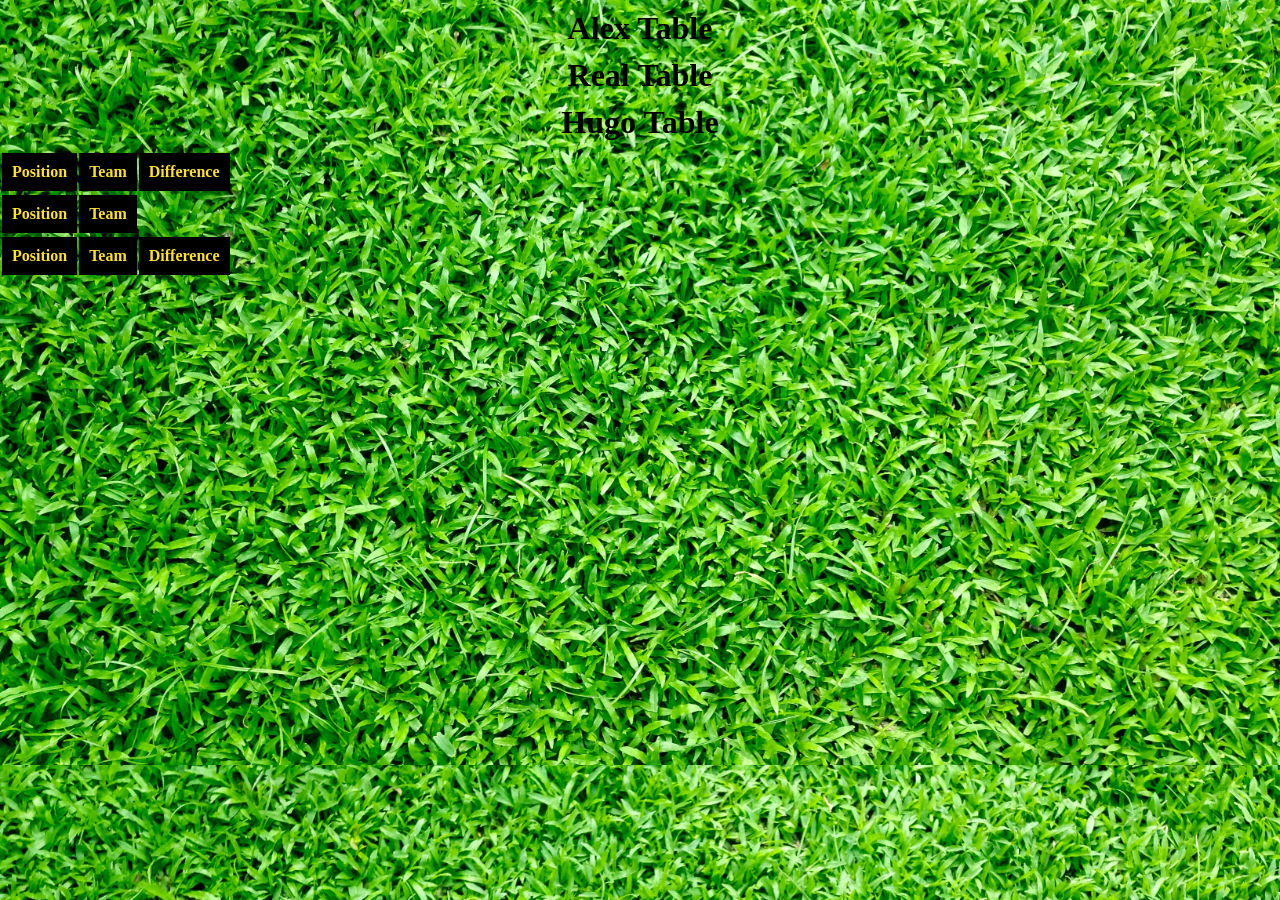
<file: mainpage.html>
<!DOCTYPE html>
<html lang="en">

<head>
  <meta charset="UTF-8">
  <meta name="viewport" content="width=device-width, initial-scale=1.0">
  <meta http-equiv="X-UA-Compatible" content="ie=edge">
  <title>CanWeBeatTheDragon</title>
  <link rel="stylesheet" href="./style.css">
  <link rel="icon" href="img/callum-the-dragon-image.webp" type="image/x-icon">
</head>

<body onload="loadFunction()">
  <div class="container">
    <h1 class="headin">Alex Table</h1>
    <h1 class="headin">Real Table</h1>
    <h1 class="headin">Hugo Table</h1>
  </div>
  <div class="container">
    <table id="alexTable">
      <thead>
        <tr class="col">
          <th>Position</th>
          <th>Team</th>
          <th>Difference</th>
        </tr>
      </thead>
      <tbody>
      </tbody>
    </table>

    <table id="realTable">
      <thead>
        <tr class="col">
          <th>Position</th>
          <th>Team</th>
        </tr>
      </thead>
      <tbody>
        <!-- Rows will be added here -->
      </tbody>
    </table>

    <table id="hugoTable">
      <thead>
        <tr class="col">
          <th>Position</th>
          <th>Team</th>
          <th>Difference</th>
        </tr>
      </thead>
      <tbody>
      </tbody>
    </table>
  </div>
  <div class="container">
    <h1 class="headin" id="alexSum"></h1>
    <h1 class="headin"></h1>
    <h1 class="headin" id="hugoSum"></h1>
  </div>
  <script>

    const alexData = [
      "Liverpool",
      "Manchester City",
      "Arsenal",
      "Manchester United",
      "Chelsea",
      "Aston Villa",
      "Newcastle United",
      "Brighton & Hove Albion",
      "Tottenham Hotspur",
      "Brentford",
      "Crystal Palace",
      "West Ham United",
      "Bournemouth",
      "Burnley",
      "Fulham",
      "Everton",
      "Wolverhampton Wanderers",
      "Nottingham Forest",
      "Luton Town",
      "Sheffield United"
    ];

    const hugoData = [
      "Arsenal",
      "Manchester City",
      "Liverpool",
      "Chelsea",
      "Manchester United",
      "Newcastle United",
      "Brighton & Hove Albion",
      "Tottenham Hotspur",
      "Aston Villa",
      "Brentford",
      "Burnley",
      "Fulham",
      "West Ham United",
      "Crystal Palace",
      "Nottingham Forest",
      "Everton",
      "Bournemouth",
      "Wolverhampton Wanderers",
      "Luton Town",
      "Sheffield United"
    ];

    const createRealTable = async () => {
      let requestOptions = {
        'content-type': 'application/json',
        mode: 'cors',
        method: 'GET'
      };
      const response = await fetch('https://beatthedragon.onrender.com/', requestOptions);
      var data = await response.json();
      return Array.from(data);
    }

    function createTable(data, selector) {

      const tableBody = document.querySelector(selector);
      tableBody.replaceChildren();

      data.forEach((string, index) => {
        const newRow = document.createElement("tr");
        if (index + 1 <= 4) {
          newRow.classList.add("wpos");
        } else if (index + 1 >= 18) {
          newRow.classList.add("lpos");
        } else {
          newRow.classList.add("pos");
        }

        const newDataCell = document.createElement("td");
        newDataCell.textContent = index + 1;

        const newDataCell2 = document.createElement("td");
        newDataCell2.textContent = string;

        newRow.appendChild(newDataCell);
        newRow.appendChild(newDataCell2);

        tableBody.appendChild(newRow);
      });
    }

    function evaluateDifference(positionsMap, testSelector) {
      const testRows = document.querySelectorAll(testSelector);

      testRows.forEach(row => {
        const name = row.cells[1].textContent;
        const position = parseInt(row.cells[0].textContent);

        const positionFromRealTable = positionsMap.get(name);

        let difference = 0;
        if (positionFromRealTable >= position) {
          difference = positionFromRealTable - position;
        } else {
          difference = position - positionFromRealTable;
        }

        const newCell = document.createElement('td');
        newCell.textContent = difference;
        row.appendChild(newCell);

      });
    }

    function generateRealMap(realSelector) {
      const positionsMap = new Map();
      const realRows = document.querySelectorAll(realSelector);

      realRows.forEach(row => {
        const name = row.cells[1].textContent;
        const position = parseInt(row.cells[0].textContent);
        positionsMap.set(name, position);
      })

      return (positionsMap);
    }

    function sumColumn(tableSelector, documentSelector) {
      const rows = document.querySelectorAll(tableSelector);
      let sum = 0;

      rows.forEach(row => {
        const cellValue = parseInt(row.cells[2].textContent);
        sum += cellValue;
      });

      document.getElementById(documentSelector).innerHTML = "Score: " + sum;
    }

    async function loadFunction() {

      realData = await createRealTable();

      createTable(realData, "#realTable tbody");
      createTable(alexData, "#alexTable tbody");
      createTable(hugoData, "#hugoTable tbody");

      positionsMap = generateRealMap("#realTable tbody tr");

      evaluateDifference(positionsMap, "#alexTable tbody tr");
      evaluateDifference(positionsMap, "#hugoTable tbody tr");

      sumColumn("#alexTable tbody tr", "alexSum");
      sumColumn("#hugoTable tbody tr", "hugoSum");
    }


  </script>
</body>

</html>
</file>
<file: style.css>
/* General styling remains unchanged */
* {
    font-family: Fjalla One;
    margin: 0;
    border: 0;
    padding: 0;
    color: white;
}

body {
    position: relative;
    width: 100%;
    height: 100%;
    min-height: 35rem;
    background: url("img/pexels-mike-fallarme-413195.jpg");
    background-position: center;
    background-size: cover;
}

@media (max-width: 767px) {
    body {
        background-size: contain;
    }
}

#dynamicSections {
    display: flex;
    flex-wrap: wrap;
    justify-content: space-between;
    gap: 20px;
    margin: 20px 0;
}

section {
    flex: 1 1 calc(33% - 40px);
    min-width: 300px;
    box-sizing: border-box;
}

.section-content {
    display: flex;
    flex-direction: column;
    align-items: center;
    width: 100%;
}

.headin, .score {
    text-align: center;
    color: black;
    margin: 10px 0;
}

.table-container {
    width: 100%;
    overflow-x: auto;
    margin-bottom: 10px; /* Add margin between table and score */
}

/* Styling for table elements */
th, td {
    background-color: black;
    padding: 10px;
    white-space: nowrap;
}

th {
    background-color: black;
    color: #ffe221;
}

/* Table row styles */
.wpos td { color: #77ff21; }
.pos td { color: #ff7b21; }
.lpos td { color: #ff0000; }

/* Hover states */
.wpos:hover { background-color: #77ff21; }
.wpos:hover td { color: #000000; }
.pos:hover { background-color: #ff7b21; }
.pos:hover td { color: #000000; }
.lpos:hover { background-color: #ff0000; }
.lpos:hover td { color: #000000; }
</file>
